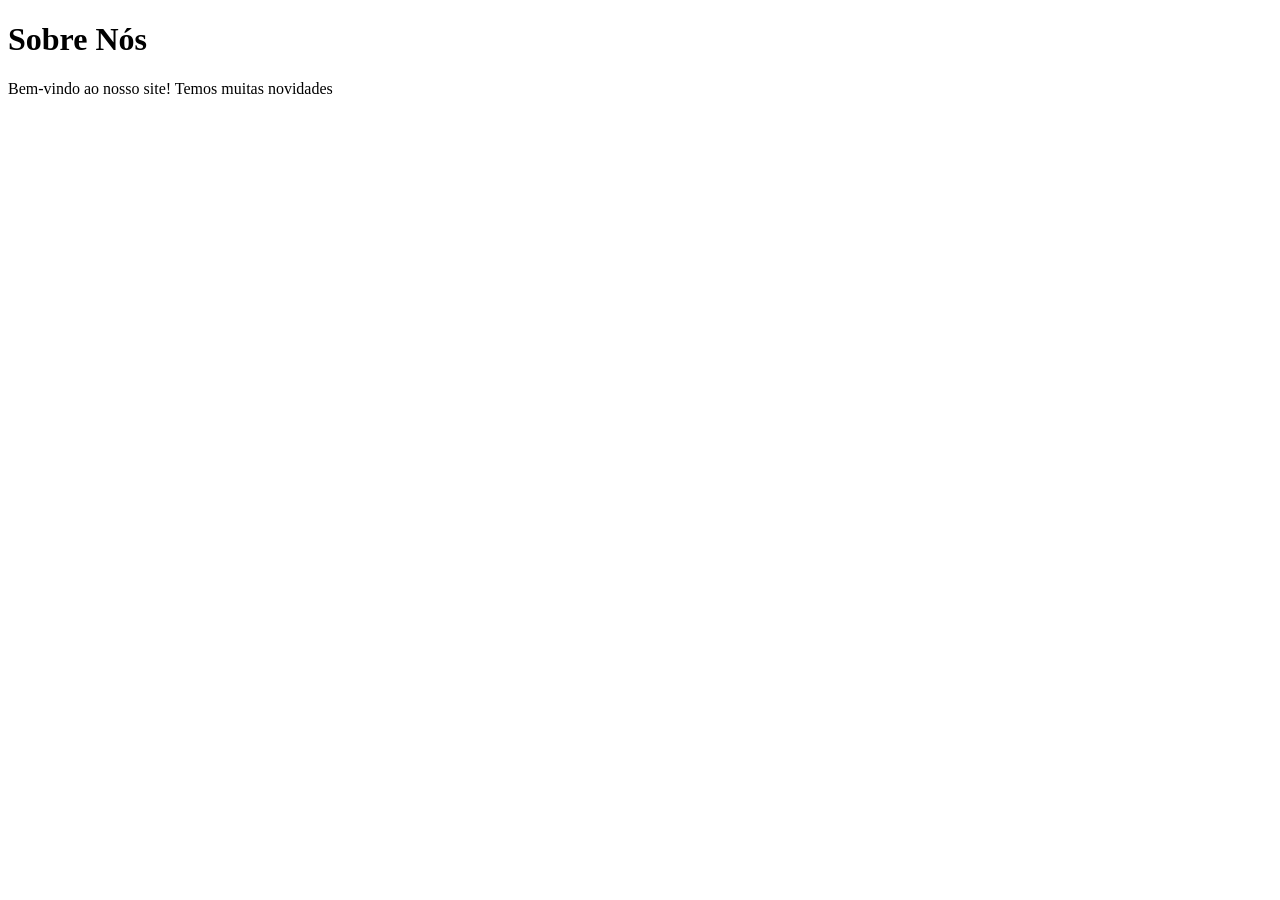
<file: soobre.html>
<!DOCTYPE html>
<html lang="pt">
    <head>
        <meta charset="UTF-8">
        <title>Sobre nós</title>
    </head>

    <body>
            <h1>Sobre Nós</h1>
            <p>Bem-vindo ao nosso site! Temos muitas novidades</p>
    </body>
</html>
</file>
